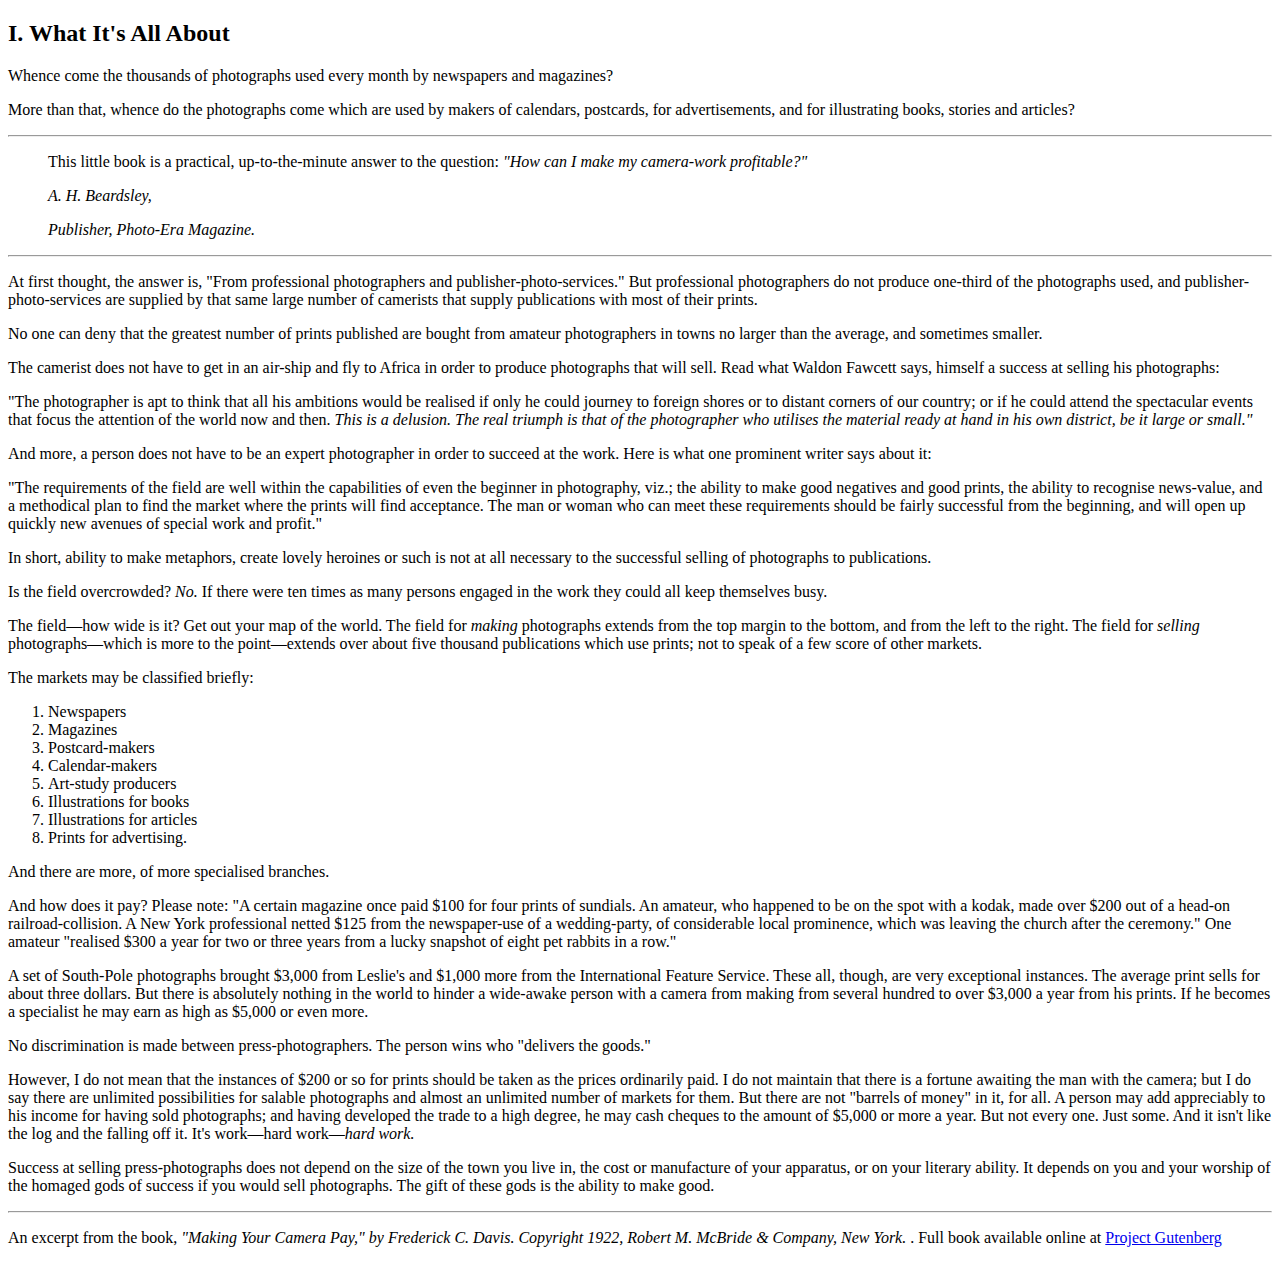
<file: book.html>
<!DOCTYPE html>
<html lang="en">

<head>
    <meta charset="UTF-8">
    <meta http-equiv="X-UA-Compatible" content="IE=edge">
    <meta name="viewport" content="width=device-width, initial-scale=1.0">
    <title>Book Excerpt</title>
</head>

<body>
    <h2>I. What It's All About</h2>
    <p>Whence come the thousands of photographs used every month by newspapers and magazines?</p>
    <p>More than that, whence do the photographs come which are used by makers of calendars, postcards, for
        advertisements, and for illustrating books, stories and articles?</p>
    <hr>
    <blockquote>
        <p>This little book is a practical, up-to-the-minute answer to the question: <em>"How can I make my camera-work
                profitable?"</em></p>
        <cite>
            <p>A. H. Beardsley, </p>
            <p>Publisher, Photo-Era Magazine.</p>
        </cite>
    </blockquote>
    <hr>
    <p>
        At first thought, the answer is, "From professional photographers and publisher-photo-services." But
        professional photographers do not produce one-third of the photographs used, and publisher-photo-services are
        supplied by that same large number of camerists that supply publications with most of their prints.</p>
    <p>
        No one can deny that the greatest number of prints published are bought from amateur photographers in towns no
        larger than the average, and sometimes smaller.</p>

    <p>
        The camerist does not have to get in an air-ship and fly to Africa in order to produce photographs that will
        sell. Read what Waldon Fawcett says, himself a success at selling his photographs:</p>

    <p>
        "The photographer is apt to think that all his ambitions would be realised if only he could journey to foreign
        shores or to distant corners of our country; or if he could attend the spectacular events that focus the
        attention of the world now and then. <em> This is a delusion. The real triumph is that of the photographer who
            utilises the material ready at hand in his own district, be it large or small."</em>
    </p>

    <p>
        And more, a person does not have to be an expert photographer in order to succeed at the work. Here is what one
        prominent writer says about it:
    </p>

    <p>
        "The requirements of the field are well within the capabilities of even the beginner in photography, viz.; the
        ability to make good negatives and good prints, the ability to recognise news-value, and a methodical plan to
        find the market where the prints will find acceptance. The man or woman who can meet these requirements should
        be fairly successful from the beginning, and will open up quickly new avenues of special work and profit."
    </p>

    <p>
        In short, ability to make metaphors, create lovely heroines or such is not at all necessary to the successful
        selling of photographs to publications.
    </p>
    <p>
        Is the field overcrowded? <em>No.</em> If there were ten times as many persons engaged in the work they
        could all keep themselves busy.
    </p>
    <p>
        The field—how wide is it? Get out your map of the world. The field for <em>making </em> photographs extends
        from the top margin to the bottom, and from the left to the right. The field for <em>selling </em>
        photographs—which is more to the point—extends over about five thousand publications which use prints; not to
        speak
        of a few score of other markets.
    </p>

    <p>
        The markets may be classified briefly:
    </p>

    <ol>
        <li> Newspapers </li>
        <li> Magazines </li>
        <li> Postcard-makers </li>
        <li> Calendar-makers </li>
        <li> Art-study producers </li>
        <li> Illustrations for books </li>
        <li> Illustrations for articles </li>
        <li> Prints for advertising. </li>
    </ol>

    <p>
        And there are more, of more specialised branches.
    </p>
    <p>
        And how does it pay? Please note: "A certain magazine once paid $100 for four prints of sundials. An amateur,
        who
        happened to be on the spot with a kodak, made over $200 out of a head-on railroad-collision. A New York
        professional
        netted $125 from the newspaper-use of a wedding-party, of considerable local prominence, which was leaving the
        church after the ceremony." One amateur "realised $300 a year for two or three years from a lucky snapshot of
        eight
        pet rabbits in a row."
    </p>
    <p>
        A set of South-Pole photographs brought $3,000 from Leslie's and $1,000 more from the International Feature
        Service.
        These all, though, are very exceptional instances. The average print sells for about three dollars. But there is
        absolutely nothing in the world to hinder a wide-awake person with a camera from making from several hundred to
        over
        $3,000 a year from his prints. If he becomes a specialist he may earn as high as $5,000 or even more.
    </p>
    <p>
        No discrimination is made between press-photographers. The person wins who "delivers the goods."
    </p>
    <p>
        However, I do not mean that the instances of $200 or so for prints should be taken as the prices ordinarily
        paid. I
        do not maintain that there is a fortune awaiting the man with the camera; but I do say there are unlimited
        possibilities for salable photographs and almost an unlimited number of markets for them. But there are not
        "barrels
        of money" in it, for all. A person may add appreciably to his income for having sold photographs; and having
        developed the trade to a high degree, he may cash cheques to the amount of $5,000 or more a year. But not every
        one.
        Just some. And it isn't like the log and the falling off it. It's work—hard work—<em>hard work.</em>
    </p>
    <p>
        Success at selling press-photographs does not depend on the size of the town you live in, the cost or
        manufacture of
        your apparatus, or on your literary ability. It depends on you and your worship of the homaged gods of success
        if
        you would sell photographs. The gift of these gods is the ability to make good.
    </p>
    <hr>

    <footer>
        <p>
            An excerpt from the book, <cite>"Making Your Camera Pay," by Frederick C. Davis. Copyright 1922, Robert M.
                McBride &
                Company, New York. </cite>. Full book available online at <a
                href="https://www.gutenberg.org/files/35709/35709-h/35709-h.htm">Project Gutenberg </a>

        </p>
    </footer>
</body>

</html>
</file>
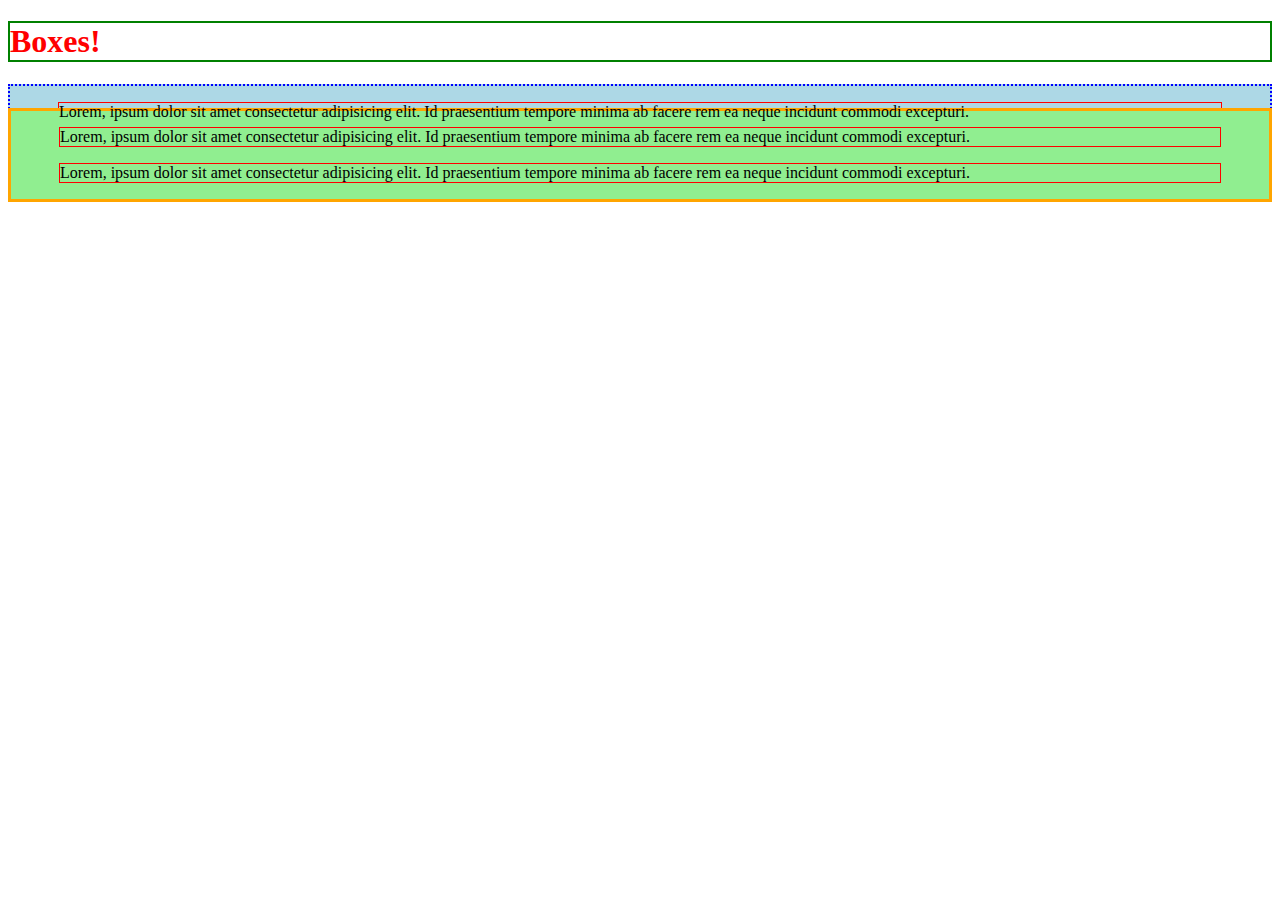
<file: boxes.html>
<!DOCTYPE html>
<html lang="en">

<head>
    <meta charset="UTF-8">
    <meta http-equiv="X-UA-Compatible" content="IE=edge">
    <meta name="viewport" content="width=device-width, initial-scale=1.0">
    <title>Boxes</title>
    <link href="css/boxstyle.css" rel="stylesheet">
</head>

<body>
    <h1>Boxes!</h1>

    <div class="box1">
        <p>Lorem, ipsum dolor sit amet consectetur adipisicing elit. Id praesentium tempore minima ab facere rem ea
            neque incidunt commodi excepturi.</p>
    </div>
    <div class="box2">
        <p>Lorem, ipsum dolor sit amet consectetur adipisicing elit. Id praesentium tempore minima ab facere rem ea
            neque incidunt commodi excepturi.</p>
        <p>Lorem, ipsum dolor sit amet consectetur adipisicing elit. Id praesentium tempore minima ab facere rem ea
            neque incidunt commodi excepturi.</p>
    </div>
</body>

</html>
</file>
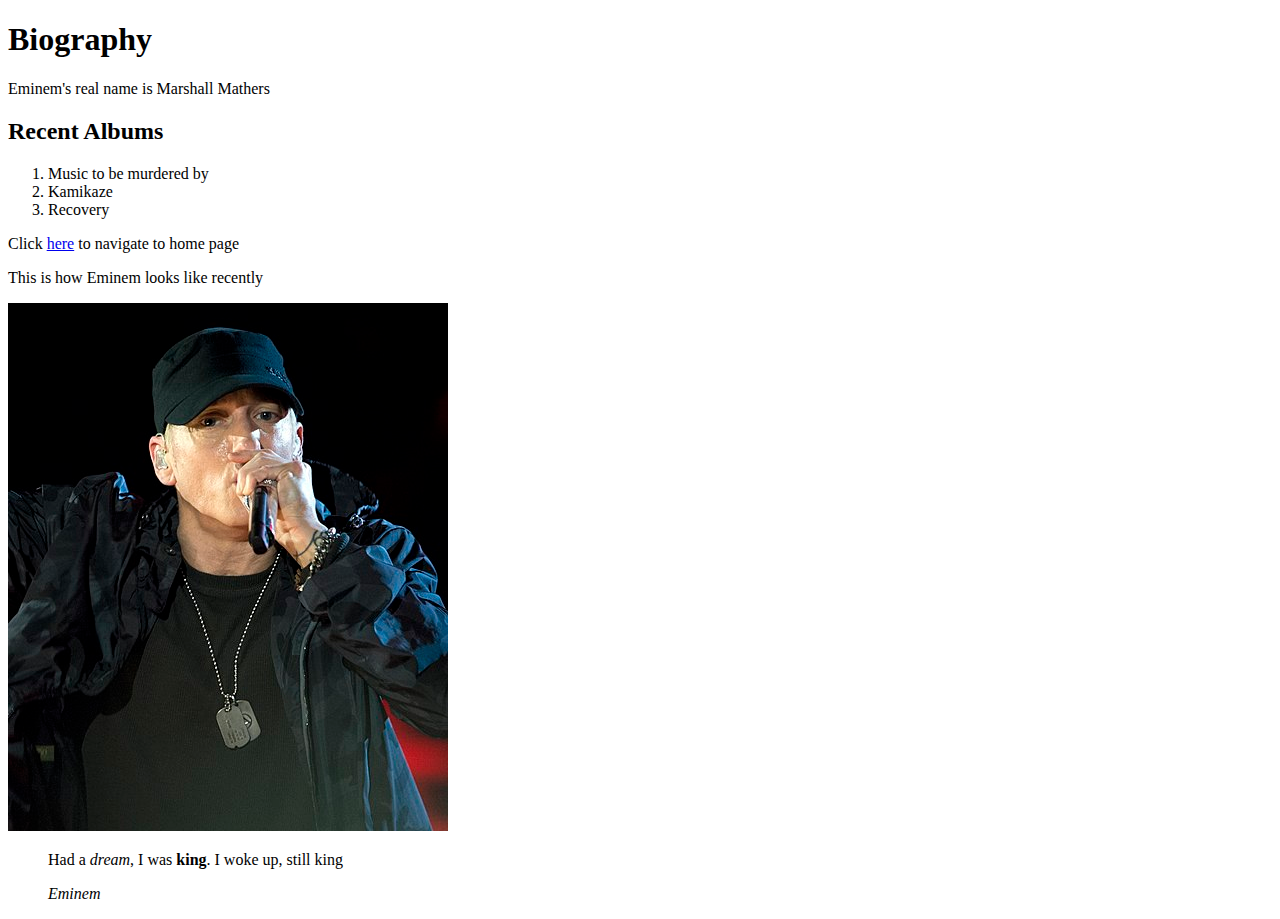
<file: details.html>
<!DOCTYPE html>
<html lang="en">
<head>
    <meta charset="UTF-8">
    <meta http-equiv="X-UA-Compatible" content="IE=edge">
    <meta name="viewport" content="width=device-width, initial-scale=1.0">
    <title>More Details</title>
</head>
<body>
    <h1>Biography</h1>
    <p>Eminem's real name is Marshall Mathers</p>

    <h2>Recent Albums</h2>
    <ol>
        <li>Music to be murdered by</li>
        <li>Kamikaze</li>
        <li>Recovery</li>
    </ol>

    <p>Click <a href="index.html">here</a> to navigate to home page</p>

    <p>This is how Eminem looks like recently</p>
    <img src="images/Em.jpg" alt="Eminem Profile Pic">

    <blockquote>
        <p>Had a <em>dream</em>, I was <strong>king</strong>. I woke up, still king</p>
        <cite>Eminem</cite>
    </blockquote>
</body>
</html>
</file>
<file: css/boxstyle.css>
h1 {
    color: red;
    border: 2px solid green;
}

div{
    border: 3px solid orange;
    margin-bottom: -2rem;
    background-color: lightgreen;
    padding-left:3rem;
    padding-right:3rem;
}

.box1 {
    border:2px dotted blue;
    /* margin:-2rem */
    background-color: lightblue;
   ;
}

p{
    border: 1px solid red;
}
</file>
